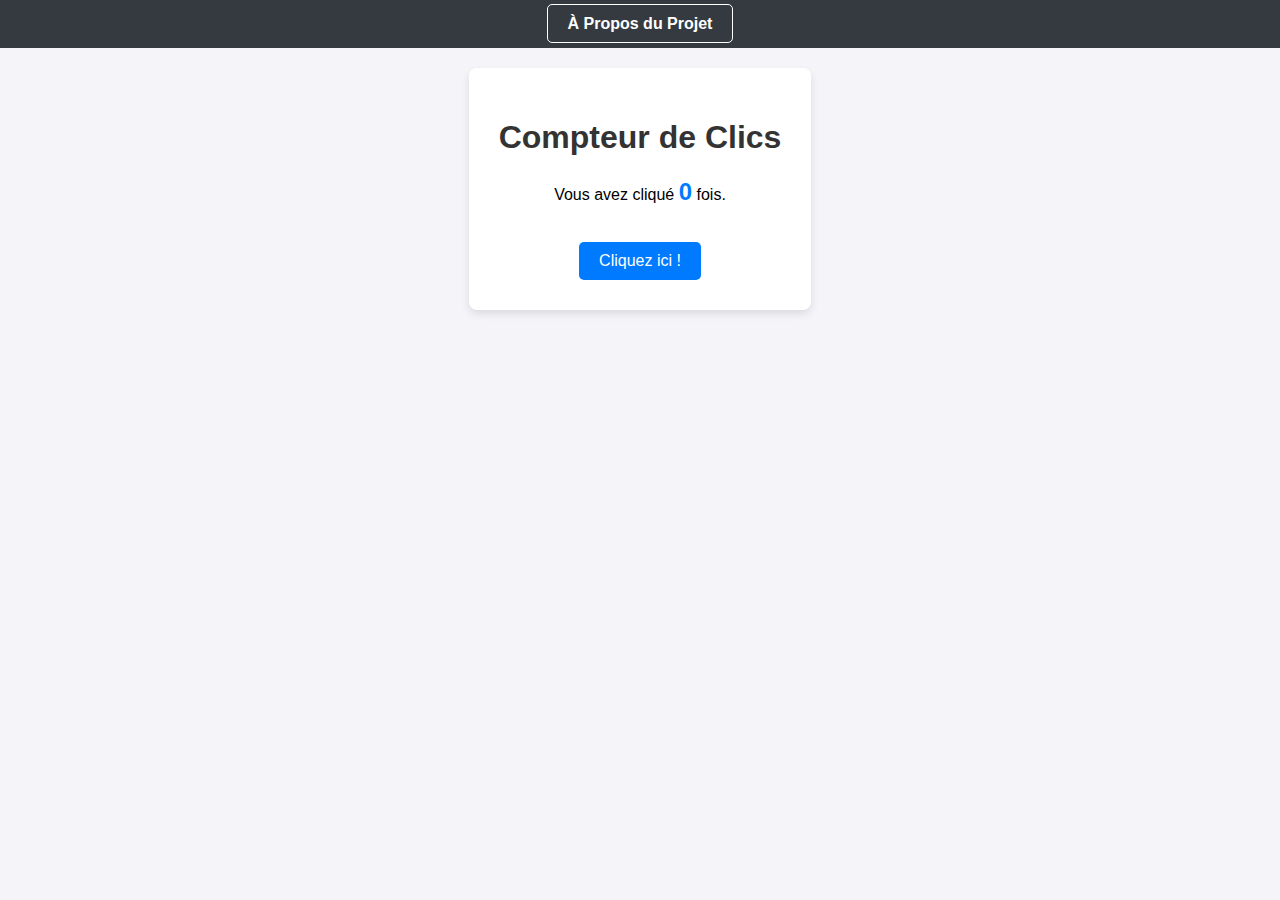
<file: index.html>
<!DOCTYPE html>
<html lang="fr">
<head>
    <meta charset="UTF-8">
    <meta name="viewport" content="width=device-width, initial-scale=1.0">
    <title>Page d'Accueil - Compteur</title>
    <link rel="stylesheet" href="styles.css"> 
</head>
<body>
    <div class="header">
        <a href="a-propos.html" class="nav-link">À Propos du Projet</a> 
    </div>

    <div class="container">
        <h1>Compteur de Clics</h1>
        <p>
            Vous avez cliqué <span id="compteur">0</span> fois.
        </p>
        <button id="boutonClic">Cliquez ici !</button>
    </div>

    <script src="script.js"></script>
</body>
</html>
</file>
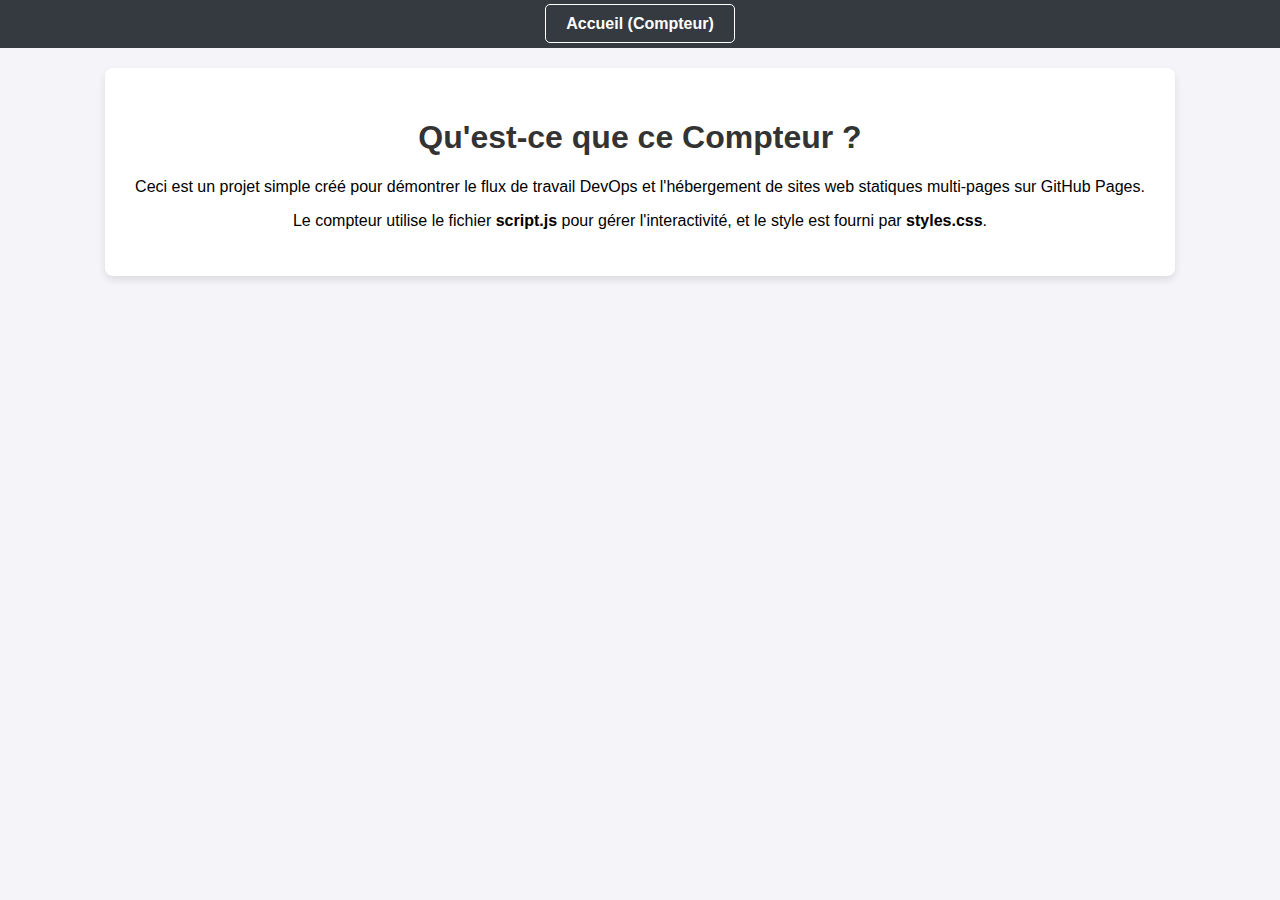
<file: a-propos.html>
<!DOCTYPE html>
<html lang="fr">
<head>
    <meta charset="UTF-8">
    <meta name="viewport" content="width=device-width, initial-scale=1.0">
    <title>À Propos</title>
    <link rel="stylesheet" href="styles.css">
</head>
<body>
    <div class="header">
        <a href="index.html" class="nav-link">Accueil (Compteur)</a> 
    </div>

    <div class="container">
        <h1>Qu'est-ce que ce Compteur ?</h1>
        <p>
            Ceci est un projet simple créé pour démontrer le flux de travail DevOps et l'hébergement de sites web statiques multi-pages sur GitHub Pages.
        </p>
        <p>
            Le compteur utilise le fichier <strong>script.js</strong> pour gérer l'interactivité, et le style est fourni par <strong>styles.css</strong>.
        </p>
    </div>
</body>
</html>
</file>
<file: styles.css>
body {
    font-family: Arial, sans-serif;
    display: flex;
    flex-direction: column; /* Changement pour gérer l'en-tête */
    justify-content: flex-start; /* Aligner le contenu en haut */
    align-items: center;
    min-height: 100vh;
    margin: 0;
    background-color: #f4f4f9;
}

.header {
    width: 100%;
    background-color: #343a40;
    padding: 15px 0;
    text-align: center;
    margin-bottom: 20px;
}

.nav-link {
    color: #fff;
    text-decoration: none;
    font-weight: bold;
    padding: 10px 20px;
    border: 1px solid #fff;
    border-radius: 5px;
}

.nav-link:hover {
    background-color: #495057;
}

.container {
    background-color: #fff;
    padding: 30px;
    border-radius: 8px;
    box-shadow: 0 4px 8px rgba(0, 0, 0, 0.1);
    text-align: center;
}

/* Styles spécifiques au compteur (inchangés) */
h1 { color: #333; }
#compteur { font-weight: bold; color: #007bff; font-size: 1.5em; }
#boutonClic { 
    padding: 10px 20px; font-size: 16px; cursor: pointer; 
    background-color: #007bff; color: white; border: none; 
    border-radius: 5px; margin-top: 20px;
}
#boutonClic:hover { background-color: #0056b3; }
</file>
